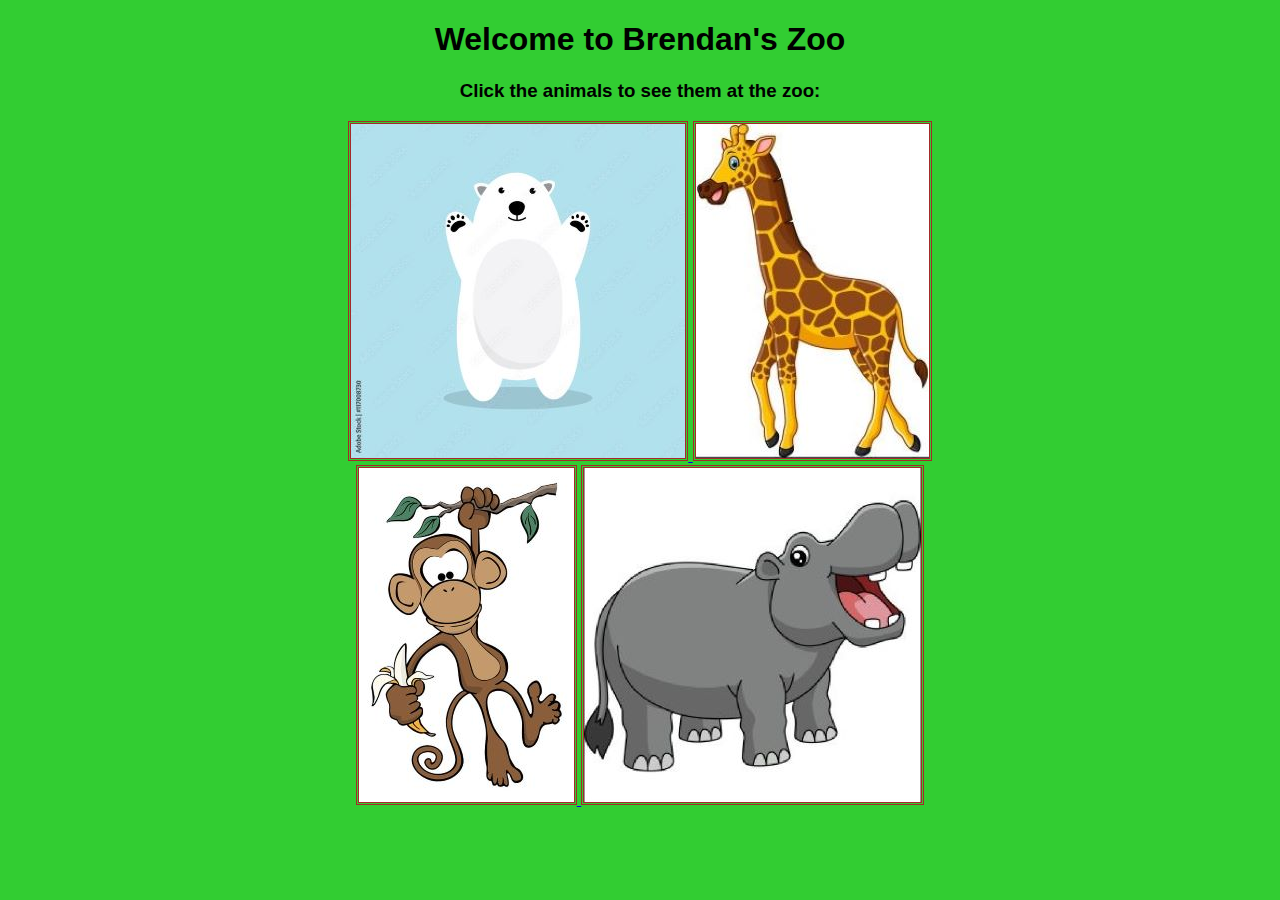
<file: index.html>
<!DOCTYPE html>
<html>
  <head>
    <title>Brendan's Zoo</title>
    <link rel="stylesheet" type="text/css" href="css/index.css">
  </head>
  <body>
    <h1>Welcome to Brendan's Zoo</h1>
    <h3>Click the animals to see them at the zoo:</h3>
    <div class="link">
      <a href="polar-bear.html"> <img src="img/cartoon-polar-bear.jpg" alt="polar bear"> 
      <a href="giraffe.html"> <img src="img/cartoon-giraffe.jpg" alt="giraffe"> 
    </div>
      <a href="monkey.html"> <img src="img/cartoon-monkey.jpg" alt="Monkey"> 
      <a href="hippo.html"> <img src="img/cartoon-hippo.jpg" alt="Hippo"> 
</html>
</file>
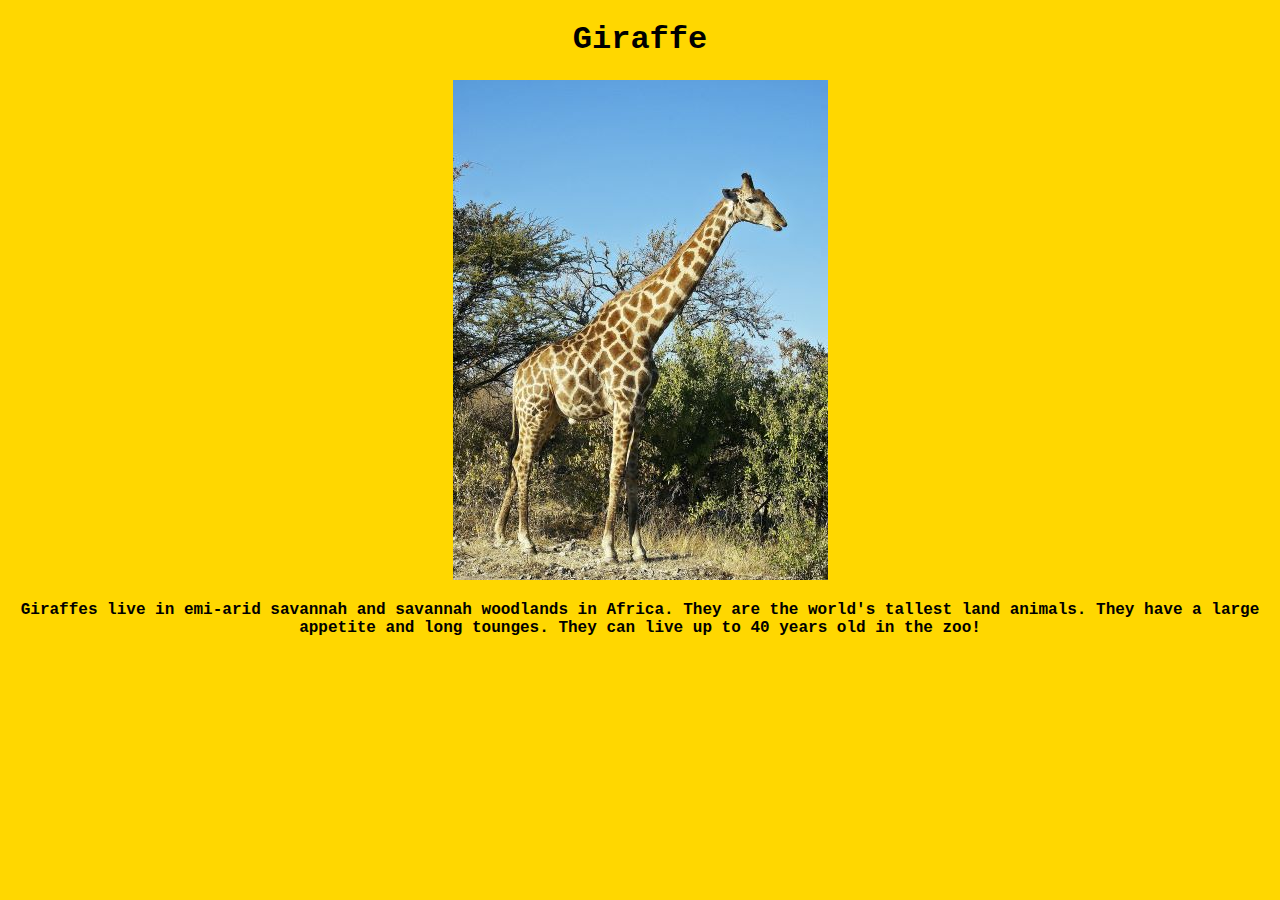
<file: giraffe.html>
<!DOCTYPE html>
<html>
  <head>
    <title>Brendan's Zoo - Giraffe</title>
    <link rel="stylesheet" type="text/css" href="css/giraffe.css">
  </head>
  <body>
    <h1>Giraffe</h1>
    <img src="img/Giraffe.jpg" alt="Giraffe">
    <p>
        Giraffes live in emi-arid savannah and savannah woodlands in Africa. They are the world's tallest land animals.
        They have a large appetite and long tounges. They can live up to 40 years old in the zoo!    
    </p>
  </body>
</html>
</file>
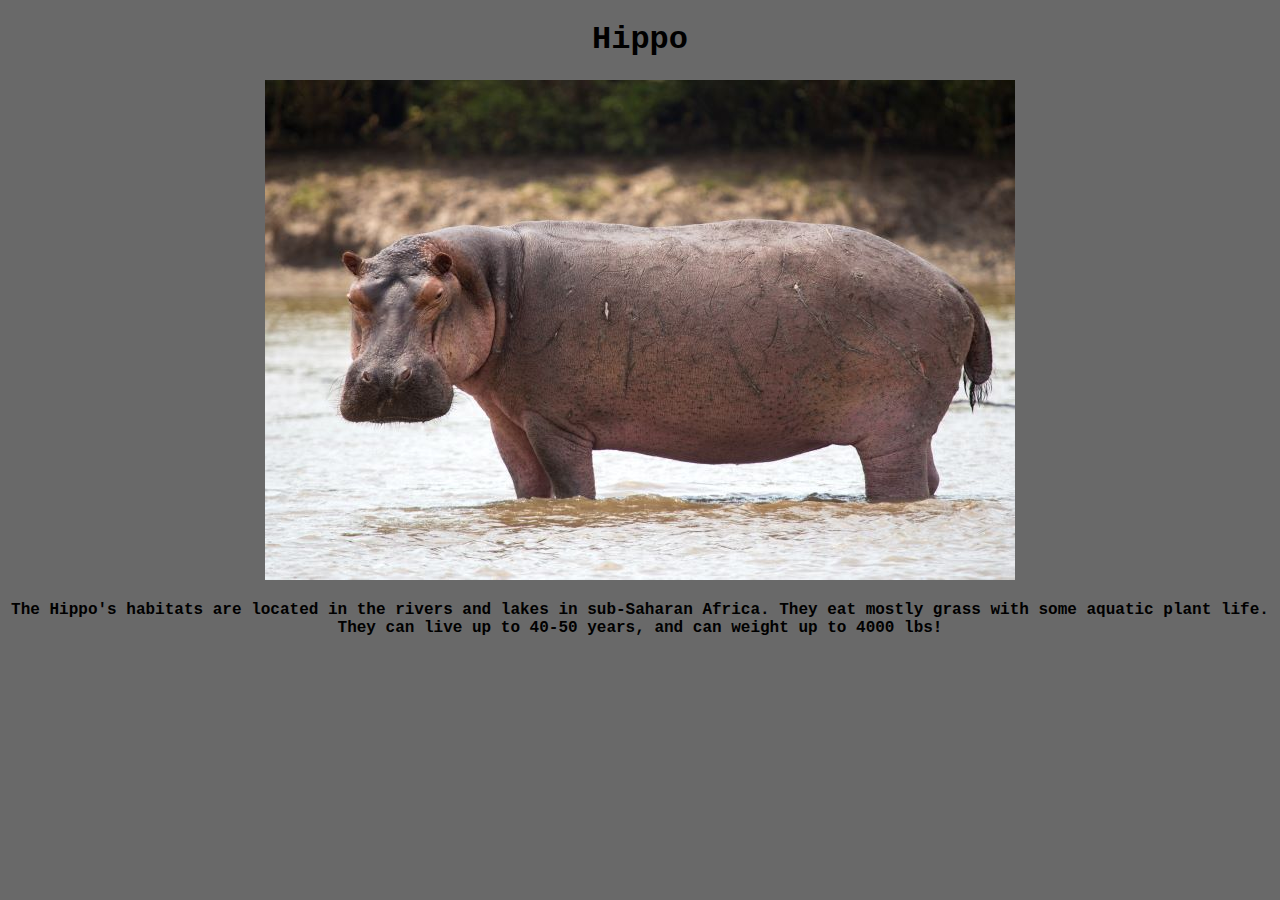
<file: hippo.html>
<!DOCTYPE html>
<html>
  <head>
    <title>Brendan's Zoo - Hippo</title>
    <link rel="stylesheet" type="text/css" href="css/hippo.css">
  </head>
  <body>
    <h1>Hippo</h1>
    <img src="img/hippo.jpg" alt="Hippo">
    <p>
       The Hippo's habitats are located in the rivers and lakes in sub-Saharan Africa. They eat mostly grass with some aquatic plant life.
       They can live up to 40-50 years, and can weight up to 4000 lbs!
    </p>
  </body>
</html>
</file>
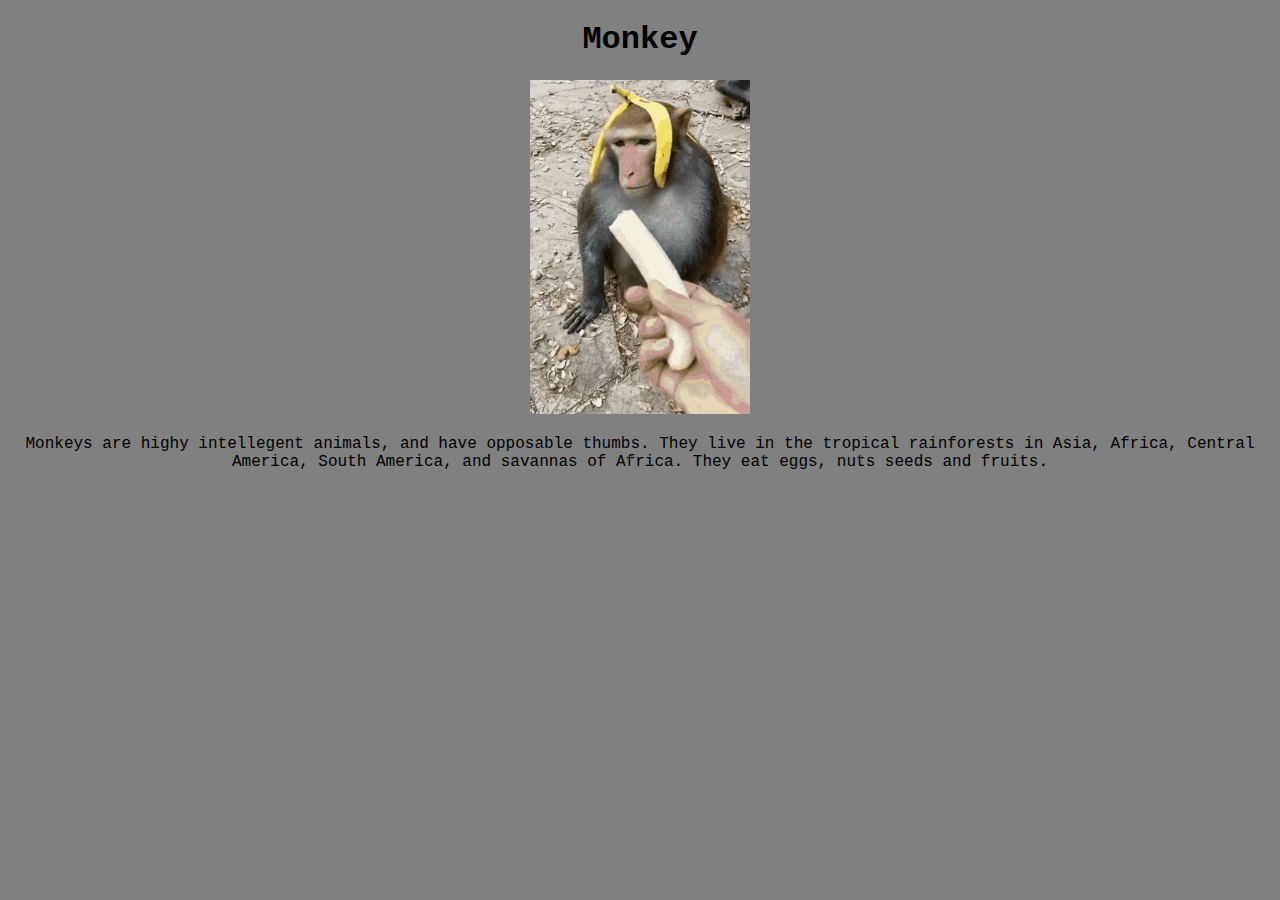
<file: monkey.html>
<!DOCTYPE html>
<html>
  <head>
    <title>Brendan's Zoo - Monkey</title>
    <link rel="stylesheet" type="text/css" href="css/monkey.css">
  </head>
  <body>
    <h1>Monkey</h1>
    <img src="img/monkey.gif" alt="monkey">
    <p>
        Monkeys are highy intellegent animals, and have opposable thumbs. They live in the tropical rainforests 
        in Asia, Africa, Central America, South America, and savannas of Africa. They eat eggs, nuts seeds and fruits.
    </p>
  </body>
</html>
</file>
<file: css/index.css>
body {
  font-family: Gill Sans, sans-serif;
  background-color: limegreen;
  text-align: center;
}

img {  
  border-color: brown;
  border-style: double;
  max-width: auto;  
  height: auto;  
}
</file>
<file: css/giraffe.css>
body {
    font-family: Courier New;
    background-color: gold;
    text-align: center;
    font-weight: bold;
  }
</file>
<file: css/hippo.css>
body {
    font-family: Courier New;
    background-color: dimgray;
    text-align: center;
    font-weight: bold;
  }
</file>
<file: css/monkey.css>
body {
    font-family: Courier New;
    background-color: grey;
    text-align: center;
  }
</file>
